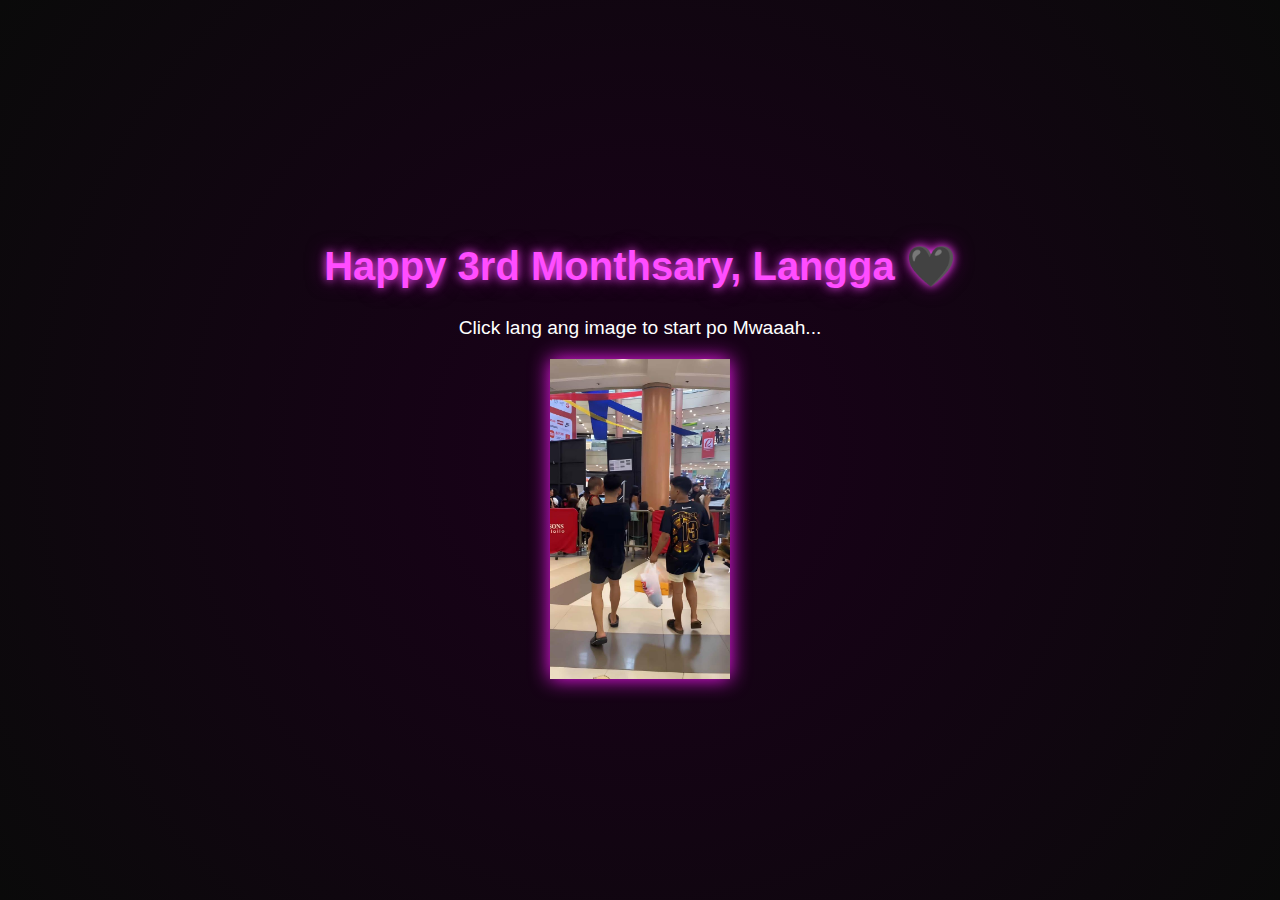
<file: index.html>
<!DOCTYPE html>
<html lang="en">
<head>
  <meta charset="UTF-8">
  <title>Happy 3rd Monthsary Langga 💜</title>
  <link rel="stylesheet" href="style.css">
</head>
<body class="home">
  <div class="center-content">
    <h1>Happy 3rd Monthsary, Langga 🖤</h1>
    <p>Click lang ang image to start po Mwaaah...</p>
    <img src="img1.png" alt="Mystic Heart" class="clickable" id="goButton">
  </div>

  <script>
    document.getElementById('goButton').addEventListener('click', () => {
      window.open('mystery.html', '_blank');
    });
  </script>
</body>
</html>
</file>
<file: style.css>
body {
  margin: 0;
  padding: 0;
  font-family: 'Segoe UI', sans-serif;
  display: flex;
  justify-content: center;
  align-items: center;
  height: 100vh;
  background: radial-gradient(circle at center, #1a001a, #0a0a0a);
  color: #fff;
}

.center-content {
  text-align: center;
}

h1 {
  font-size: 2.5em;
  color: #ff4dff;
  text-shadow: 0 0 10px #ff4dff, 0 0 20px #660066;
}

p {
  font-size: 1.2em;
  margin-bottom: 20px;
}

.clickable,
.mystery-img {
  width: 180px;
  height: auto;
  cursor: pointer;
  transition: transform 0.3s ease, filter 0.3s ease;
  filter: drop-shadow(0 0 10px #ff1aff);
}

.clickable:hover,
.mystery-img:hover {
  transform: scale(1.05);
  filter: drop-shadow(0 0 20px #ff66cc);
}
</file>
